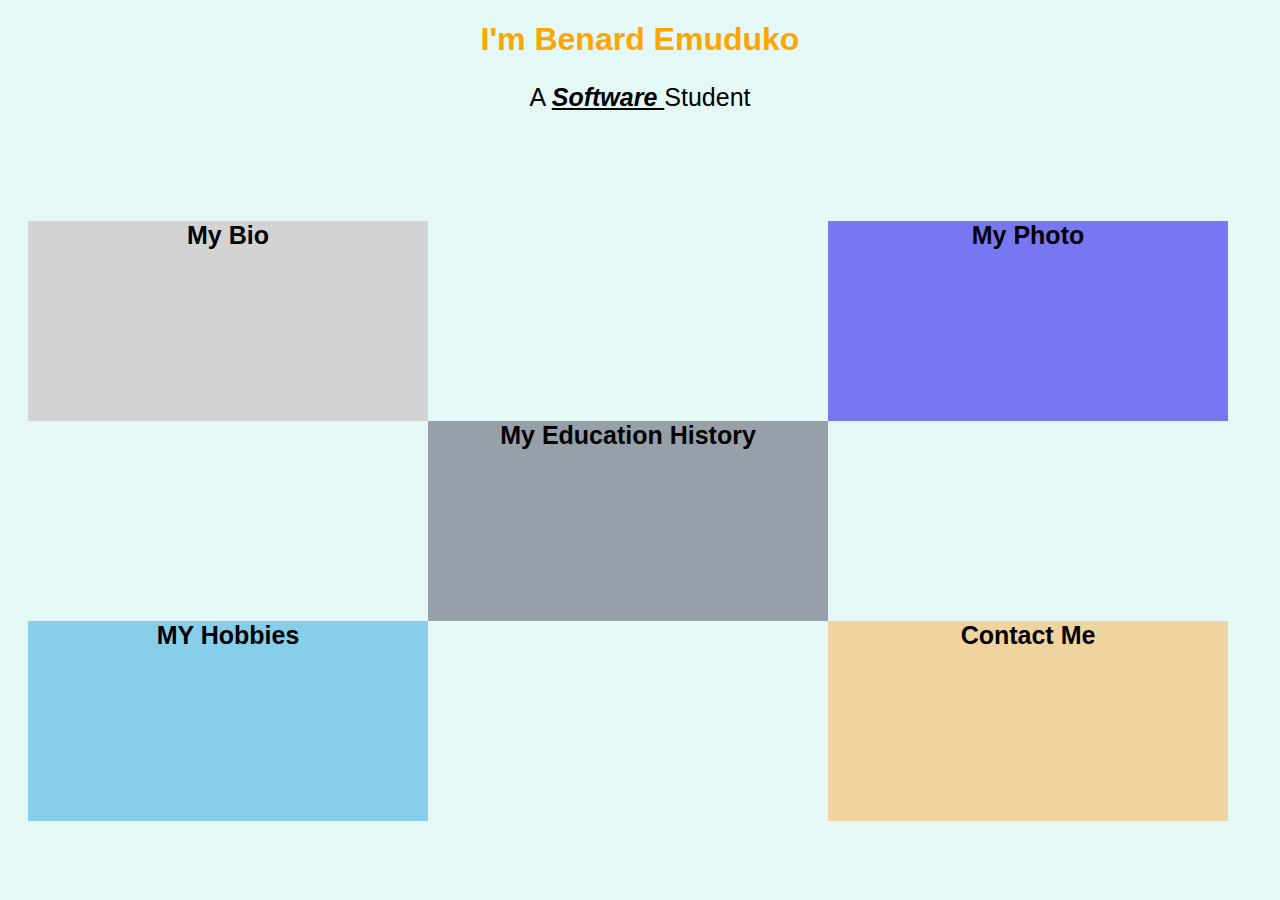
<file: PERSONAL WEBSITE/INDEX.HTML>
<!DOCTYPE html>
<html lang="en" dir="ltr">
  <head>
    <meta charset="utf-8">
    <title>HOME PAGE</title>
    <link rel="ICON" href="IMAGES/web.png">
    <link rel="stylesheet" href="CSS/STYLES.CSS">
  </head>
  <body>
    <div class="intro">
      <h1>I'm Benard Emuduko</h1>
      <p>A <span class="span">Software </span>Student</p>
    </div>
    <a href="GALLERY.HTML"><div class="photo">My Photo</div></a>
    <a href="BIO.HTML"><div class="bio">My Bio</div></a>
    <a href="EDUCATION.HTML"><div class="education">My Education History</div></a>
    <a href="CONTACT.HTML"><div class="contact">Contact Me</div></a>
    <a href="HOBBIES.HTML"><div class="hobbies">MY Hobbies</div></a>
  </body>
</html>
</file>
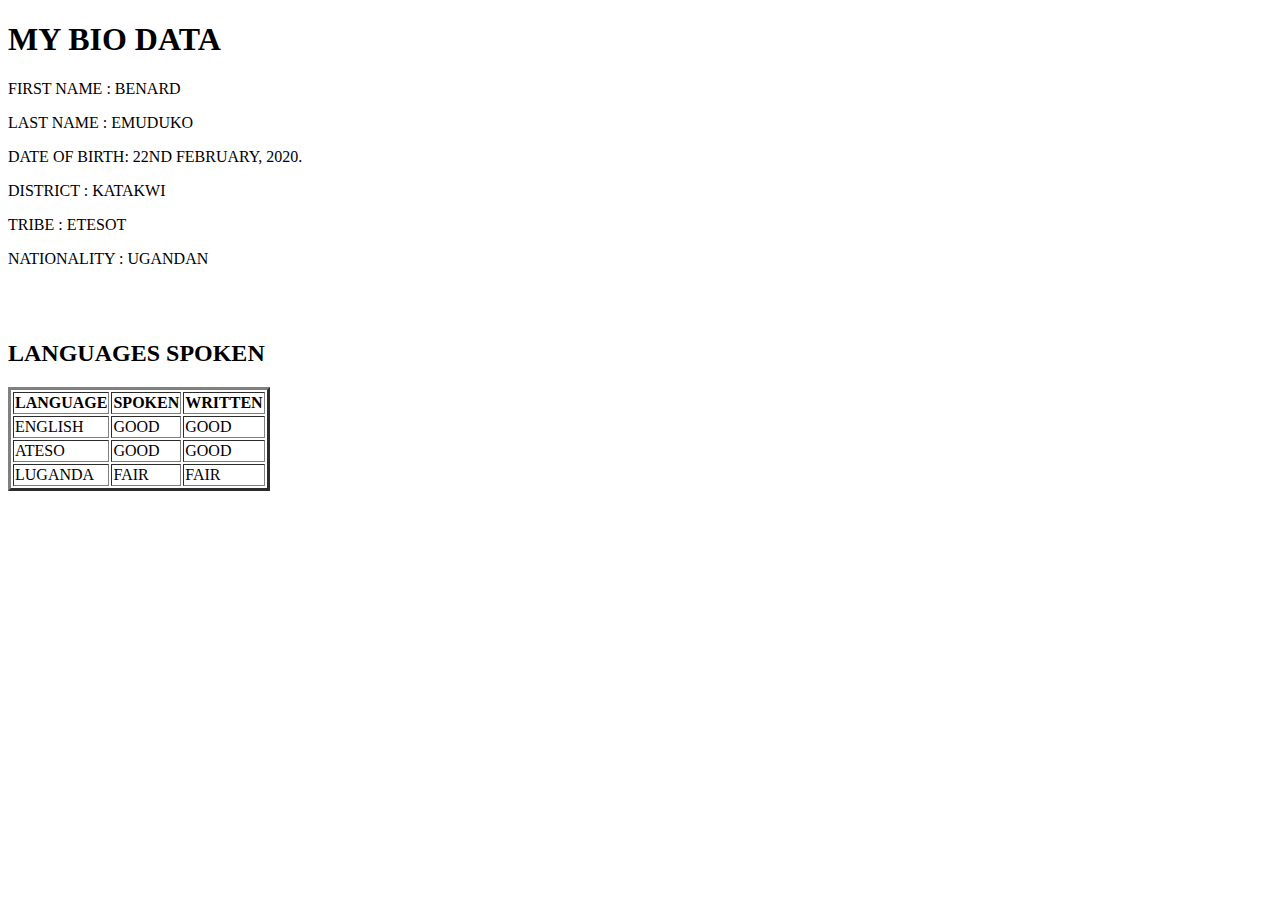
<file: PERSONAL WEBSITE/BIO.HTML>
<!DOCTYPE html>
<html lang="en" dir="ltr">
  <head>
    <meta charset="utf-8">
    <title>MY BIO DATA</title>
  </head>
  <body>
    <!--this is my bio data-->
    <h1>MY BIO DATA</h1>
    <p>FIRST NAME   : BENARD</p>
    <p>LAST NAME    : EMUDUKO</p>
    <p>DATE OF BIRTH: 22ND FEBRUARY, 2020.</p>
    <p>DISTRICT     : KATAKWI</p>
    <p>TRIBE        : ETESOT</p>
    <p>NATIONALITY  : UGANDAN</p>
    <br>
    <br>
    <h2>LANGUAGES SPOKEN</h2>
    <table border="3px">
      <thead>
        <tr>
          <th>LANGUAGE</th>
          <th>SPOKEN</th>
          <th>WRITTEN</th>
        </tr>
      </thead>
      <tbody>
        <tr>
          <td>ENGLISH</td>
          <td>GOOD</td>
          <td>GOOD</td>
        </tr>
        <tr>
          <td>ATESO</td>
          <td>GOOD</td>
          <td>GOOD</td>
        </tr>
        <tr>
          <td>LUGANDA</td>
          <td>FAIR</td>
          <td>FAIR</td>
        </tr>
      </tbody>
    </table>
  </body>
</html>
</file>
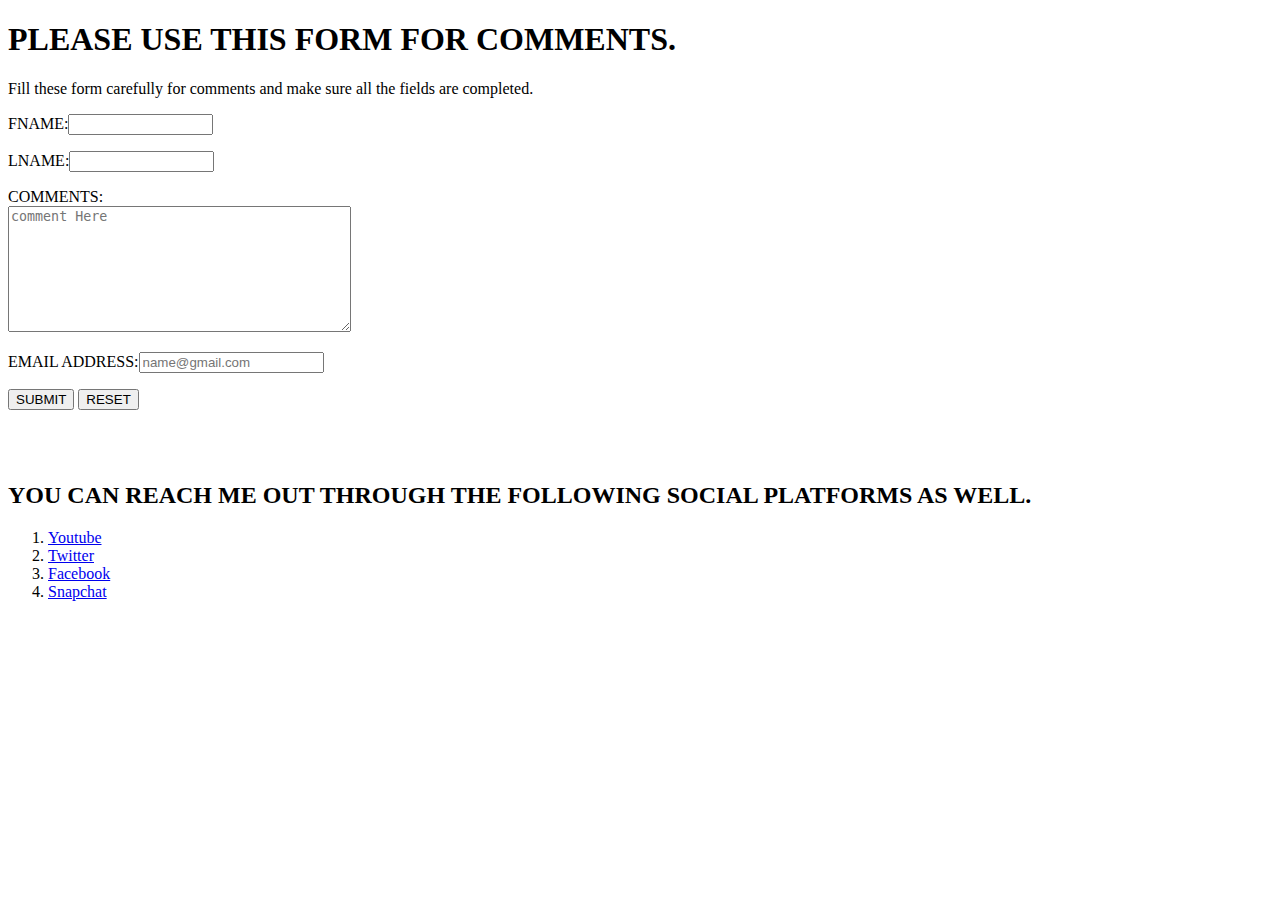
<file: PERSONAL WEBSITE/CONTACT.HTML>
<!DOCTYPE html>
<html lang="en" dir="ltr">
  <head>
    <meta charset="utf-8">
    <title>MY GALLERY</title>
  </head>
  <body>
    <!--this is my bio-->
    <h1>PLEASE USE THIS FORM FOR COMMENTS.</h1>
    <p>Fill these form carefully for comments and make sure all the fields are completed.</p>
    <!--contact form-->
    <form class="" action="emudukoben585@gmail.com" method="post">
      <input type="hidden" name="recipient" value="emudukoben585@gmail.com">
      <!--this will contain all the felds below-->
      <input type="hidden" name="subject" value="CommentsForm">
      <p><label>FNAME:<input type="text" name="name" size="15"></label></p>
      <p><label>LNAME:<input type="text" name="name" size="15"></label></p>
      <p><label>COMMENTS:
        <br>
        <textarea name="comments" rows="8" cols="40" placeholder="comment Here"></textarea></label></p>
      <p><label>EMAIL ADDRESS:<input type="email" name="email" placeholder="name@gmail.com" required/></label></p>
      <p><a href="emudukoben585@gmail.com"><input type="SUBMIT" value="SUBMIT"></a>
      <input type="RESET" value="RESET"></p>
    </form>
    <br>
    <br>
    <h2>YOU CAN REACH ME OUT THROUGH THE FOLLOWING SOCIAL PLATFORMS AS WELL.</h2>
    <ol>
      <li><a href="https://www.youtube.com">Youtube</a></li>
      <li><a href="https://www.twitter.com">Twitter</a></li>
      <li><a href="https://www.facebook.com">Facebook</a></li>
      <li><a href="https://www.snapchat.com">Snapchat</a></li>
    </ol>
  </body>
</html>
</file>
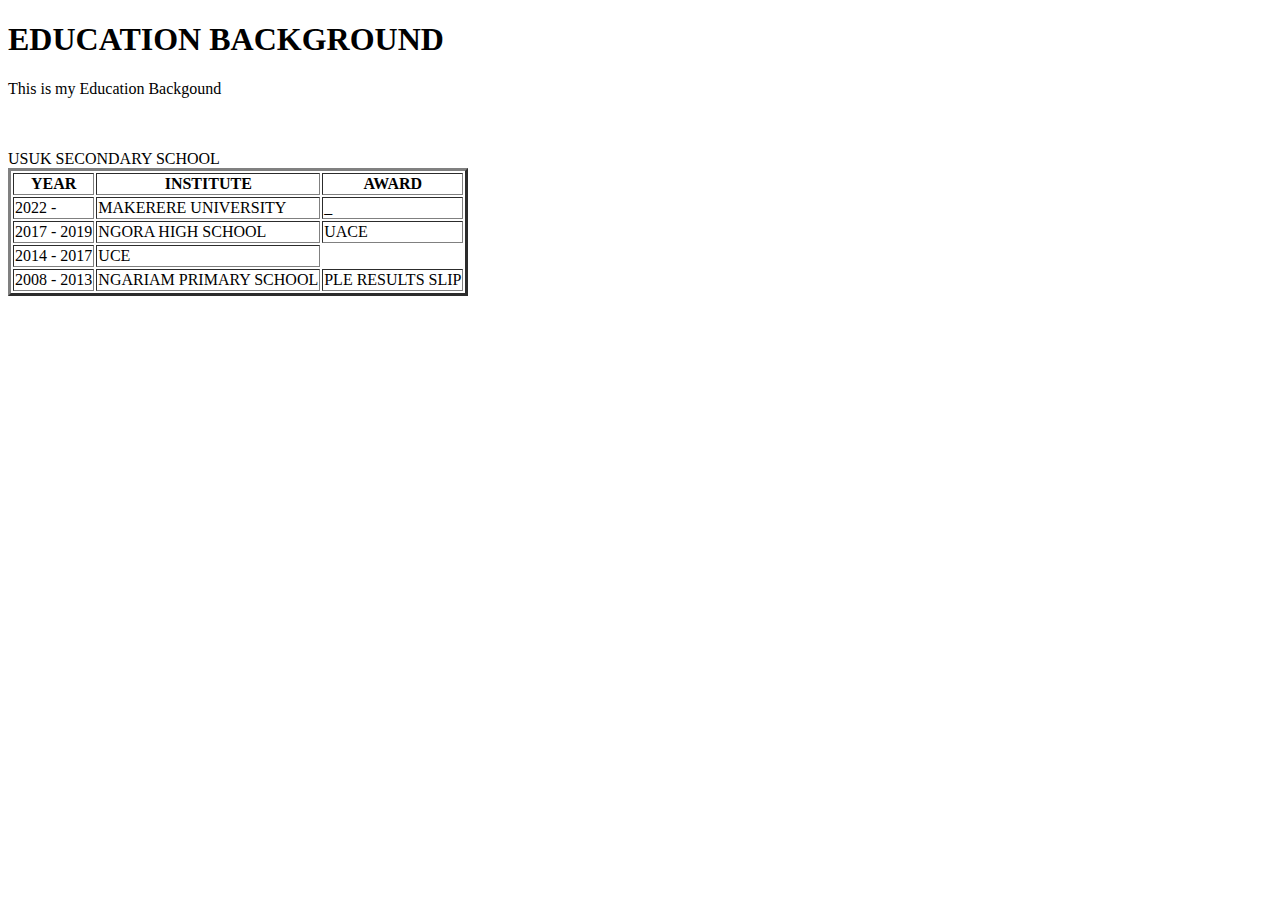
<file: PERSONAL WEBSITE/EDUCATION.HTML>
<!DOCTYPE html>
<html lang="en" dir="ltr">
  <head>
    <meta charset="utf-8">
    <title>EDUCATION BACKGROUNG</title>
  </head>
  <body>
    <h1>EDUCATION BACKGROUND</h1>
    <p>This is my Education Backgound</p>
    <br>
    <br>
    <table border="3px">
      <thead>
        <tr>
          <th>YEAR</th>
          <th>INSTITUTE</th>
          <th>AWARD</th>
        </tr>
      </thead>
      <tbody>
        <tr>
          <td>2022 - </td>
          <td>MAKERERE UNIVERSITY</td>
          <td> _ </td>
        </tr>
        <tr>
          <td>2017 - 2019</td>
          <td>NGORA HIGH SCHOOL</td>
          <td>UACE</td>
        </tr>
        <tr>
          <td>2014 - 2017</td
          <td>USUK SECONDARY SCHOOL</td>
          <td>UCE</td>
        </tr>
        <tr>
          <td>2008 - 2013</td>
          <td>NGARIAM PRIMARY SCHOOL</td>
          <td>PLE RESULTS SLIP</td>
        </tr>
      </tbody>
    </table>
  </body>
</html>
</file>
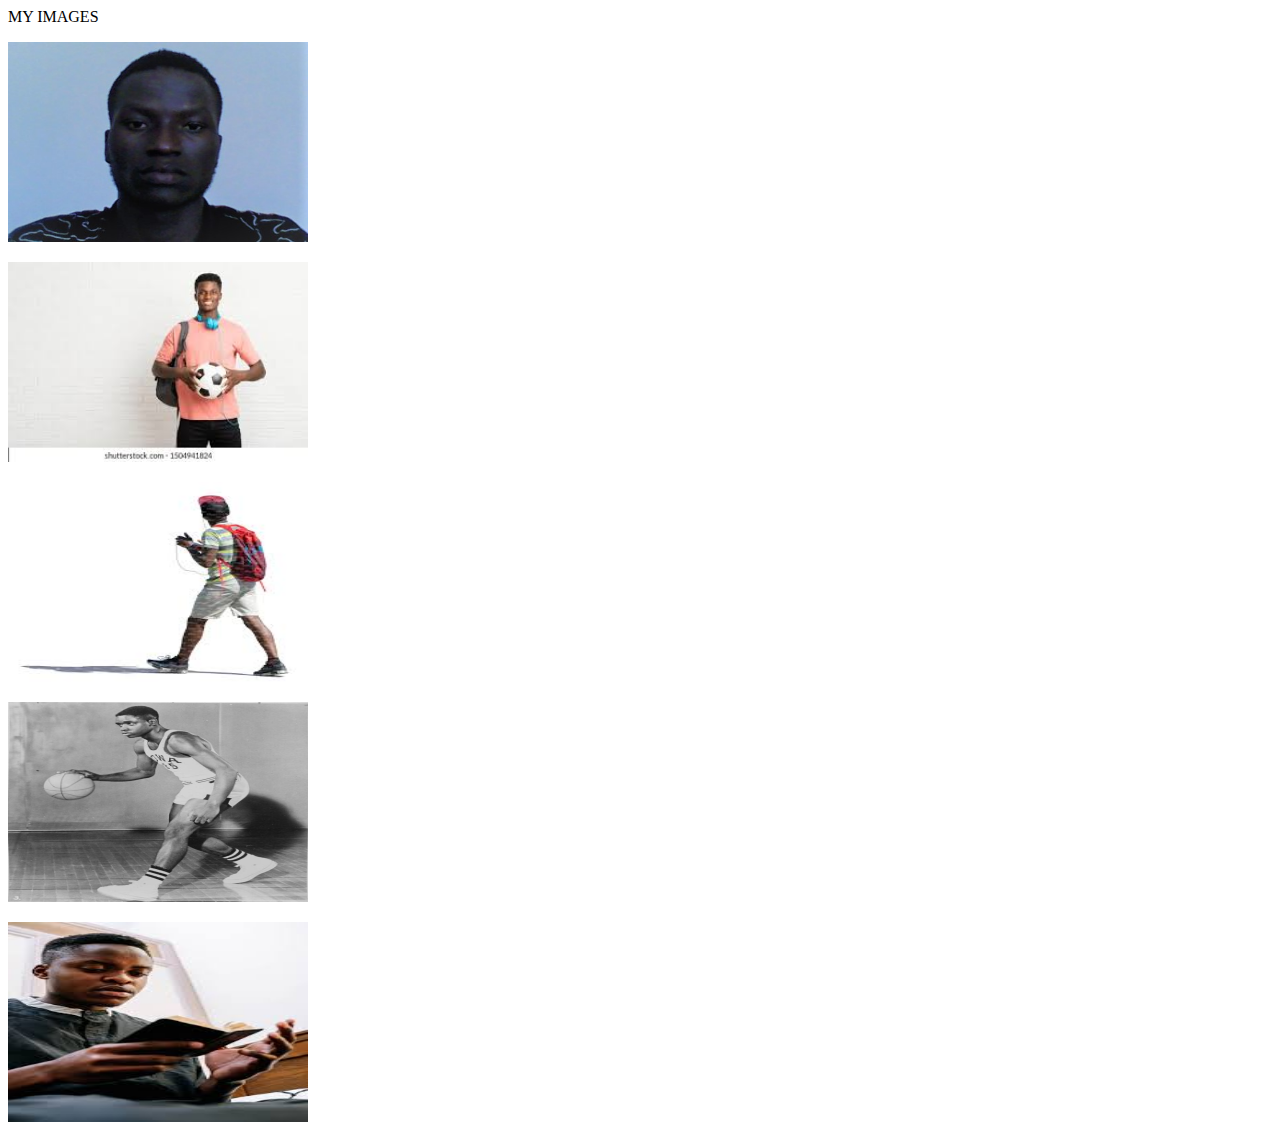
<file: PERSONAL WEBSITE/GALLERY.HTML>
<!DOCTYPE html>
<html lang="en" dir="ltr">
  <head>
    <meta charset="utf-8">
    <title>MY PHOTOS</title>
  </head>
  <body>
    <a name="images">MY IMAGES</a>
    <p><img src="IMAGES/ben.jpg" alt="potrait" width="300px" height="200px"></p>
    <p><img src="IMAGES/football.jpg" alt="Football"width="300px" height="200px"></p>
    <p><img src="IMAGES/listening.jpg" alt="Listening"width="300px" height="200px"></p>
    <p><img src="IMAGES/basketball.jpg" alt="basket"width="300px" height="200px"></p>
    <p><img src="IMAGES/reading.jpg" alt="reading"width="300px" height="200px"></p>

  </body>
</html>
</file>
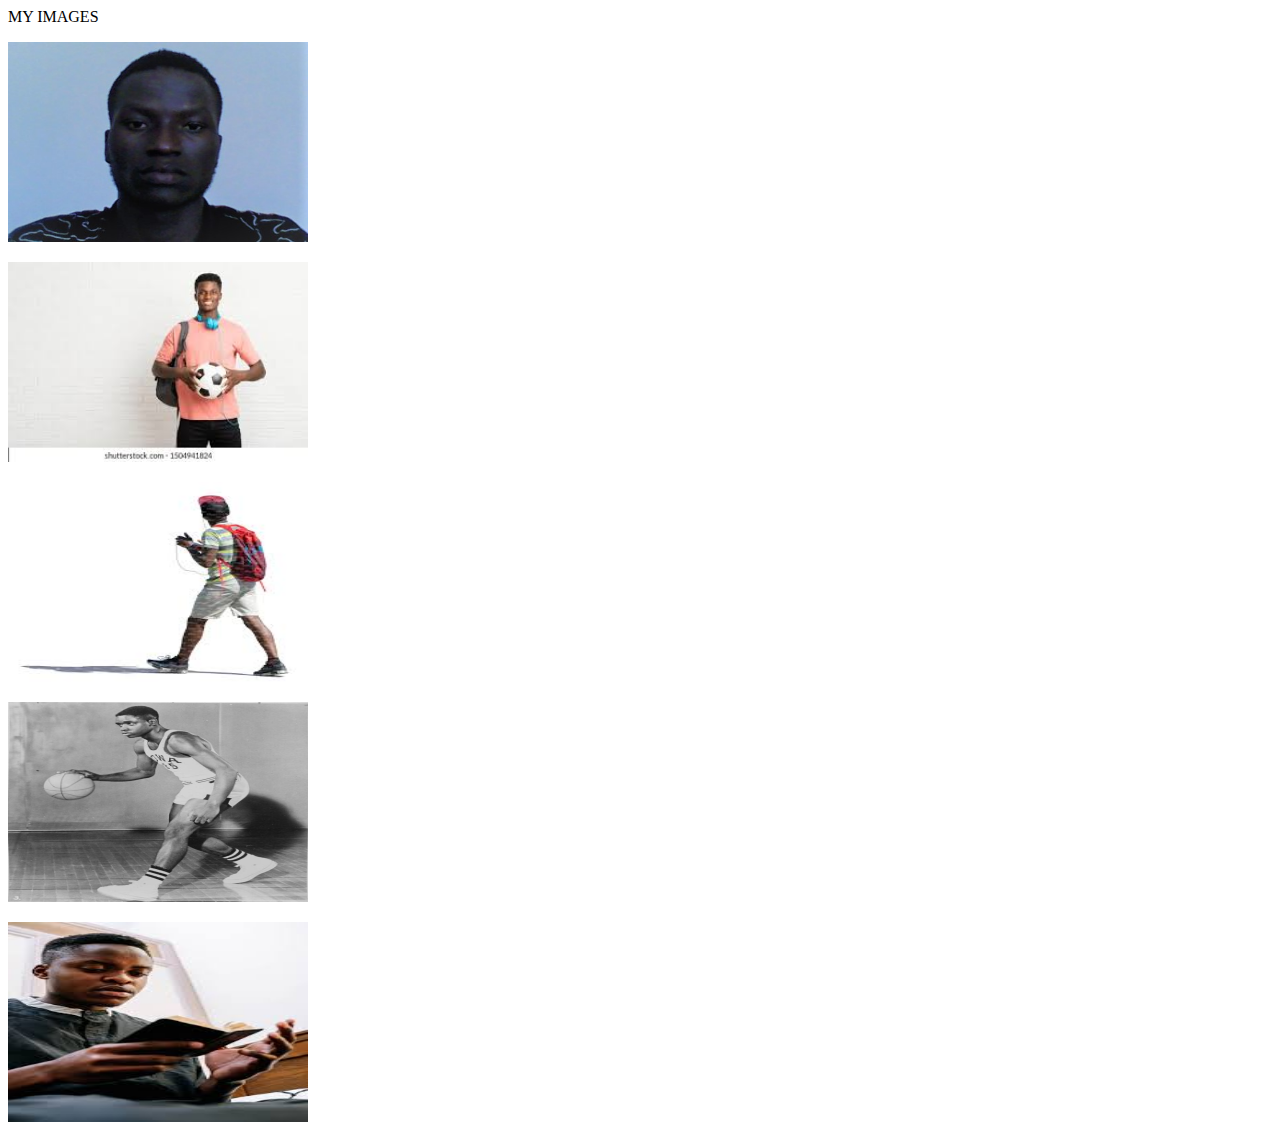
<file: PERSONAL WEBSITE/gallery.html>
<!DOCTYPE html>
<html lang="en" dir="ltr">
  <head>
    <meta charset="utf-8">
    <title>MY PHOTOS</title>
  </head>
  <body>
    <a name="images">MY IMAGES</a>
    <p><img src="images/ben.jpg" alt="potrait" width="300px" height="200px"></p>
    <p><img src="images/football.jpg" alt="Football"width="300px" height="200px"></p>
    <p><img src="images/listening.jpg" alt="Listening"width="300px" height="200px"></p>
    <p><img src="images/basketball.jpg" alt="basket"width="300px" height="200px"></p>
    <p><img src="images/reading.jpg" alt="reading"width="300px" height="200px"></p>

  </body>
</html>
</file>
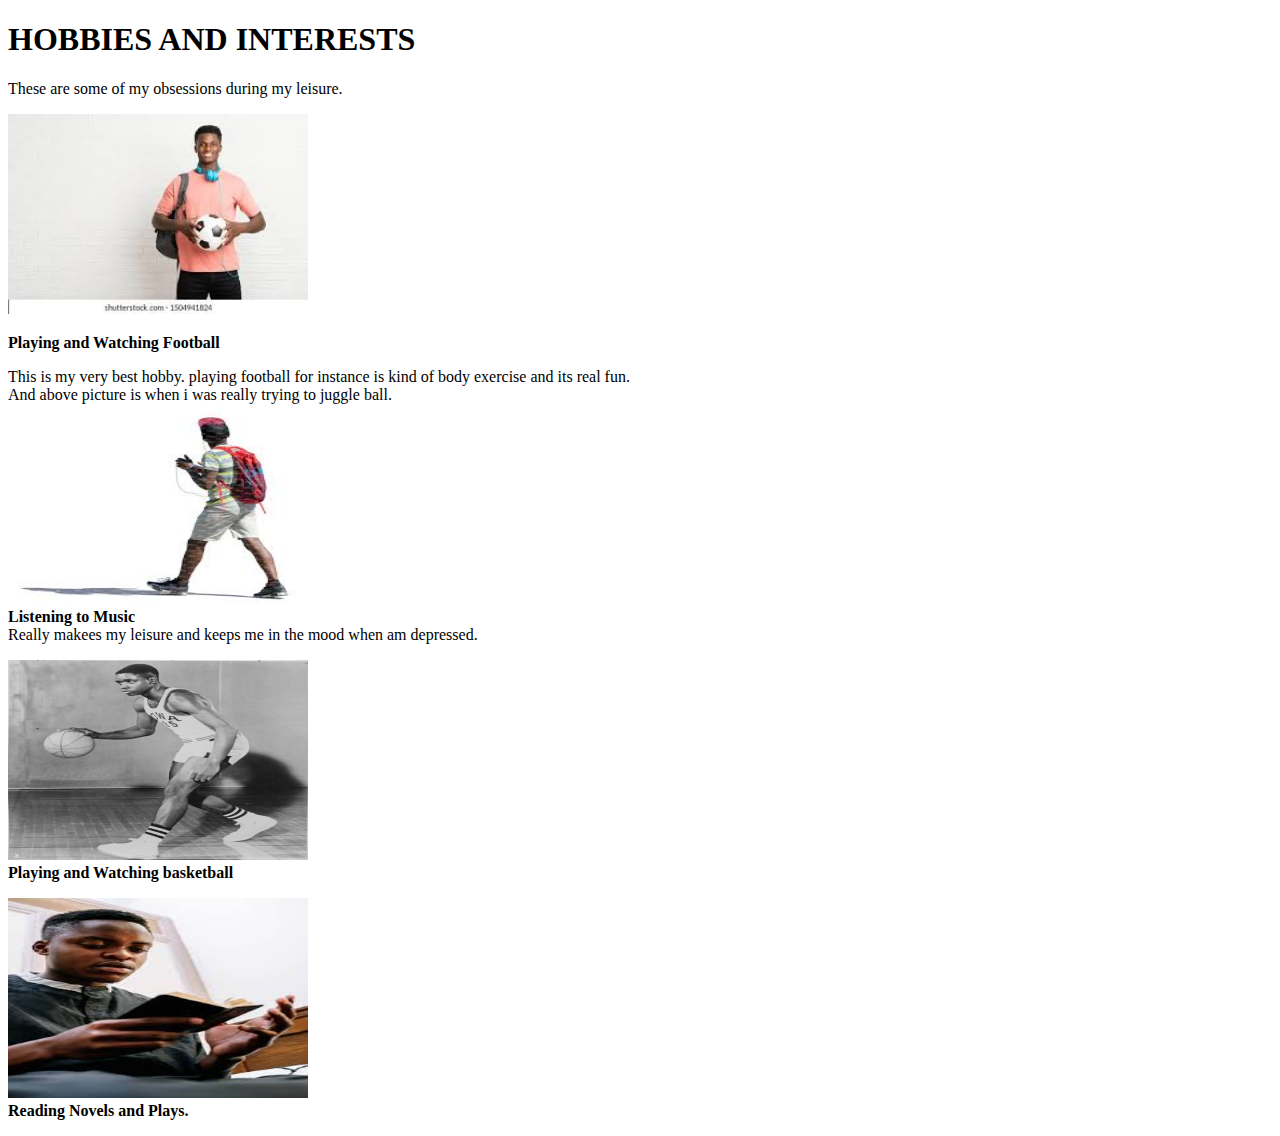
<file: PERSONAL WEBSITE/HOBBIES.HTML>
<!DOCTYPE html>
<html lang="en" dir="ltr">
  <head>
    <meta charset="utf-8">
    <title>THESE ARE MY HOBBIES</title>
  </head>
  <body>
    <h1>HOBBIES AND INTERESTS</h1>
    <p>These are some of my obsessions during my leisure.</p>


    <img src="IMAGES/football.jpg" alt="football" width="300px" height="200px">
    <p><b>Playing and Watching Football</b></p>
    This is my very best hobby. playing football for instance is kind of body exercise and its real fun.
    <br> And above picture is when i was really trying to juggle ball.
    <br>
    <img src="IMAGES/listening.jpg" alt="listening" width="300px" height="200px"><br>
    <b>Listening to Music</b>
    <br>
    Really makees my leisure and keeps me in the mood when am depressed.
    <br>
    <p><img src="IMAGES/basketball.jpg" alt="basketball" width="300px" height="200px"><br>
    <b>Playing and Watching basketball</b></p>
    <p><img src="IMAGES/reading.jpg" alt="reading" width="300px" height="200px"><br>
    <b>Reading Novels and Plays.</b></p>

  </body>
</html>
</file>
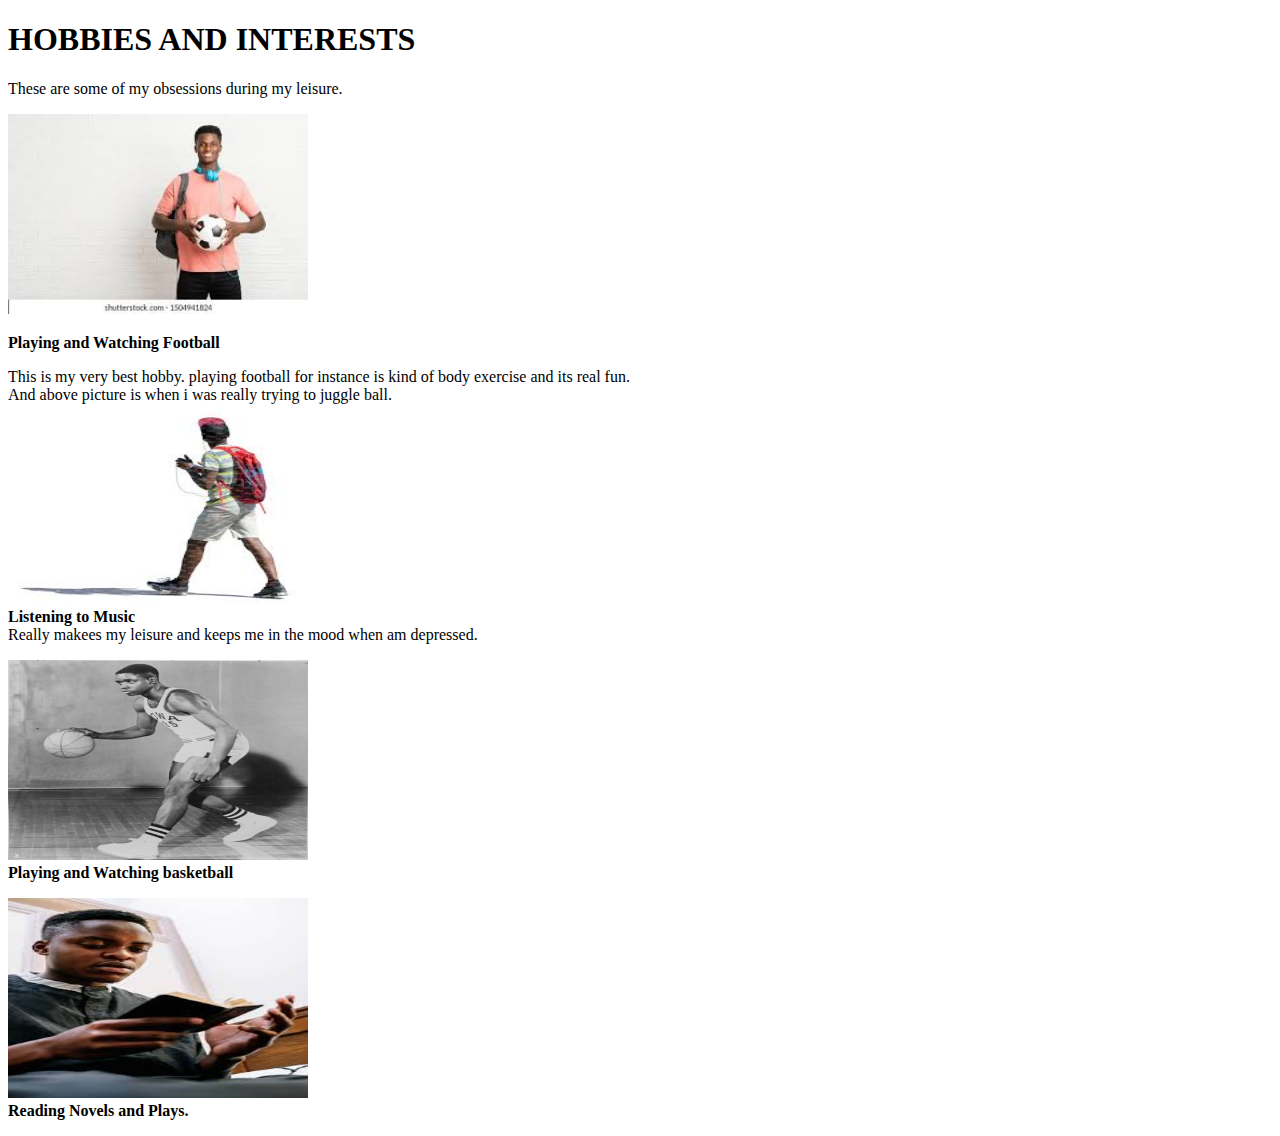
<file: PERSONAL WEBSITE/hobbies.html>
<!DOCTYPE html>
<html lang="en" dir="ltr">
  <head>
    <meta charset="utf-8">
    <title>THESE ARE MY HOBBIES</title>
  </head>
  <body>
    <h1>HOBBIES AND INTERESTS</h1>
    <p>These are some of my obsessions during my leisure.</p>


    <img src="images/football.jpg" alt="football" width="300px" height="200px">
    <p><b>Playing and Watching Football</b></p>
    This is my very best hobby. playing football for instance is kind of body exercise and its real fun.
    <br> And above picture is when i was really trying to juggle ball.
    <br>
    <img src="images/listening.jpg" alt="listening" width="300px" height="200px"><br>
    <b>Listening to Music</b>
    <br>
    Really makees my leisure and keeps me in the mood when am depressed.
    <br>
    <p><img src="images/basketball.jpg" alt="basketball" width="300px" height="200px"><br>
    <b>Playing and Watching basketball</b></p>
    <p><img src="images/reading.jpg" alt="reading" width="300px" height="200px"><br>
    <b>Reading Novels and Plays.</b></p>

  </body>
</html>
</file>
<file: PERSONAL WEBSITE/CSS/STYLES.CSS>
body{
  background-color: #e4f9f5;
  font-family: sans-serif;
}
div{
  height: 200px;
}
h1{
  text-align: center;
  color: orange;
  font-display: block;
}
p{
  text-align: center;
  font-size: 25px;
}
.span{
  text-decoration: underline;
  font-weight: bold;
  font-style: italic;
}
.photo{
  width: 400px;
  height: 200px;
  background-color:#7777f2 ;
  position: absolute;
  margin-left: 820px;
}
.photo:hover{
  color: red;
}
.bio{
  width: 400px;
  height: 200px;
  background-color:lightgray;
  margin-left: 20px;
}
.education{
  width: 400px;
  height: 200px;
  background-color: #97a0a8;
  margin-left: 420px;
}
.contact{
  width: 400px;
  height: 200px;
  background-color: #f0d4a0;
  position: absolute;
  margin-left: 820px;
}

.hobbies{
  width: 400px;
  height: 200px;
  background-color: skyblue;
  margin-left: 20px;

}
a{
  text-decoration: none;
  text-align: center;
  font-weight: bold;
  color: black;
  font-size: 25px;
}
.hobbies:hover{
  background-color: lightgreen;
}
.photo:hover{
  background-color: lightgreen;
}
.contact:hover{
  background-color: lightgreen;
}
.education:hover{
  background-color: lightgreen;
}
.bio:hover{
  background-color: lightgreen;
}
</file>
